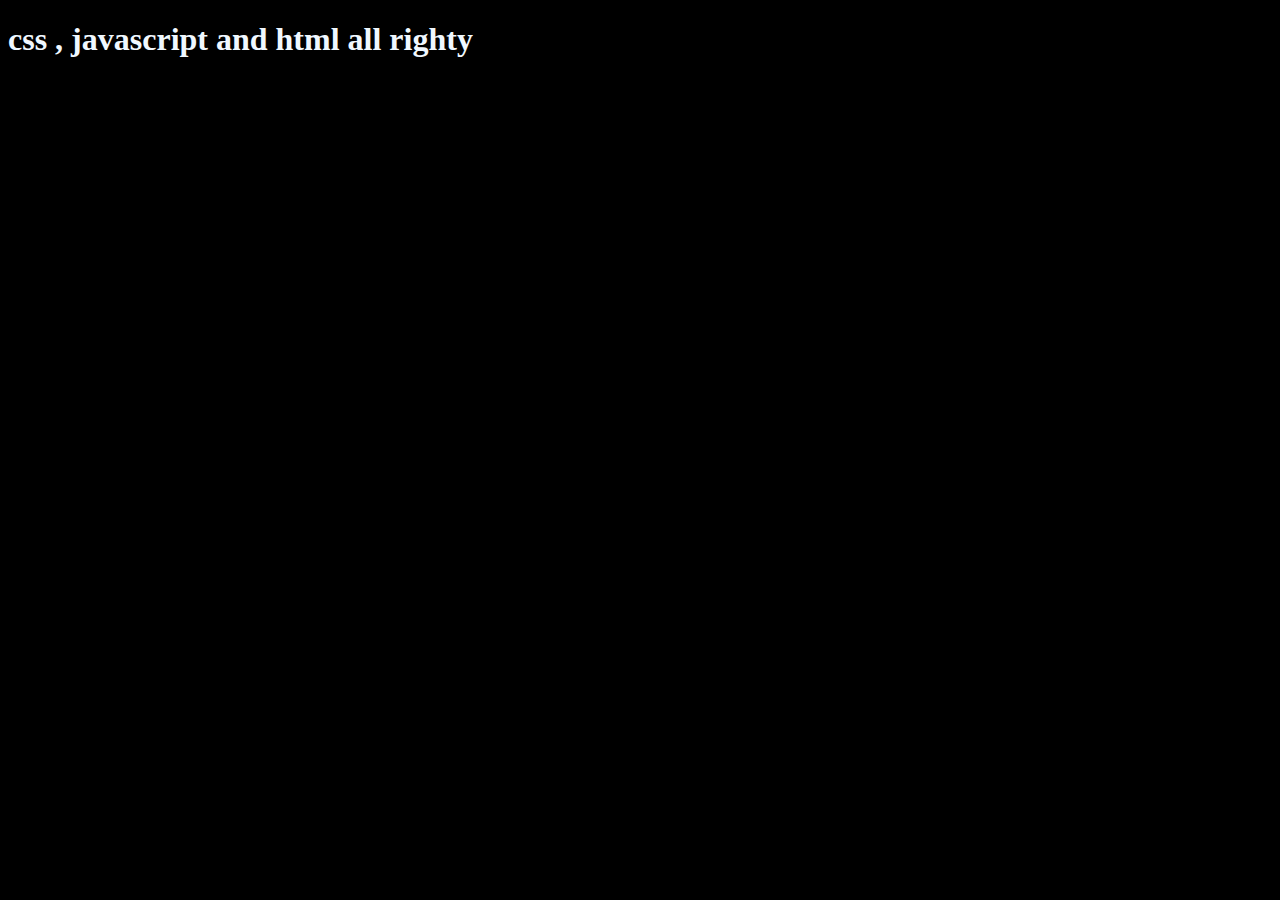
<file: lecture1/index.html>
<!DOCTYPE html>
<html lang="en">
<head>
    <meta charset="UTF-8">
    <meta name="viewport" content="width= , initial-scale=1.0">
    <title>sigma web development course</title>
    <link rel="stylesheet" href="style.css">
    
</head>
<body>
    <h1> css , javascript and html all righty</h1>

    <script src="script.js"></script>
</body>
</html>
</file>
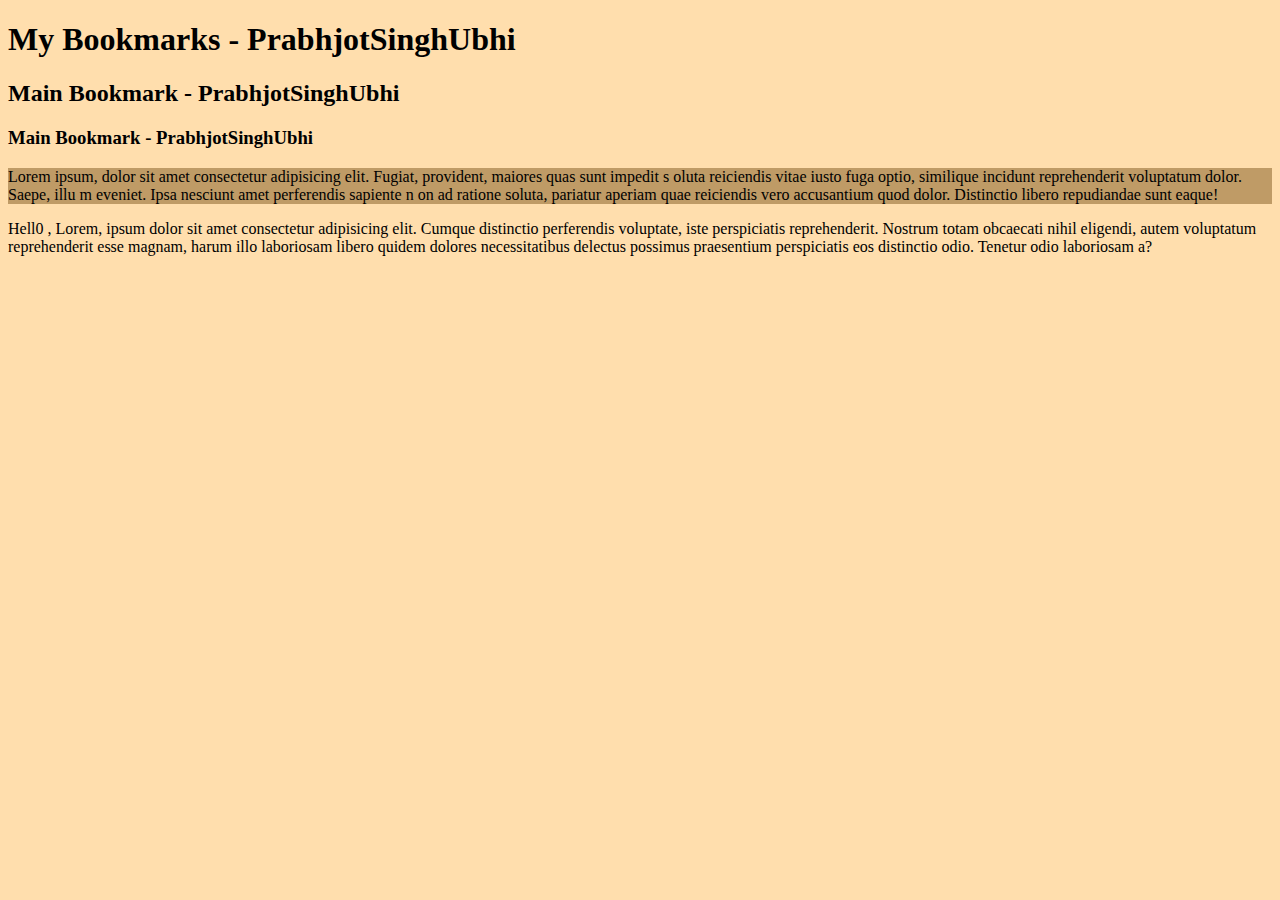
<file: tutorial4/index.html>
<!DOCTYPE html>
<html lang="en">
<head>
    <meta charset="UTF-8">
    <meta name="viewport" content="width=device-width, initial-scale=1.0">
    <title>MY Bookmarks - PrabhjotSinghUbhi</title>
</head>
<body>
    <link rel="stylesheet" href="style.css">
    <h1>My Bookmarks - PrabhjotSinghUbhi</h1>
    <h2>Main Bookmark - PrabhjotSinghUbhi</h2>
    <h3>Main Bookmark - PrabhjotSinghUbhi</h3>
    
    <p style="background-color: rgb(191, 155, 102); body";>  Lorem ipsum, dolor sit amet consectetur adipisicing 
        elit. Fugiat, provident, maiores quas sunt impedit s
        oluta reiciendis vitae iusto fuga optio, similique 
        incidunt reprehenderit voluptatum dolor. Saepe, illu
        m eveniet. Ipsa nesciunt amet perferendis sapiente n
        on ad ratione soluta, pariatur aperiam
         quae reiciendis vero accusantium quod dolor. Distinctio libero repudiandae sunt eaque!
        </p>
        
        <p style="font-weight: margin: height: 78;;">
            Hell0 , Lorem, ipsum dolor sit amet consectetur adipisicing elit.
             Cumque distinctio perferendis voluptate, iste perspiciatis reprehenderit. 
             Nostrum totam obcaecati nihil eligendi, autem voluptatum reprehenderit esse magnam, 
             harum illo laboriosam libero quidem dolores necessitatibus
             delectus possimus praesentium perspiciatis eos distinctio odio. Tenetur odio laboriosam a?
        </p>

</html>
</file>
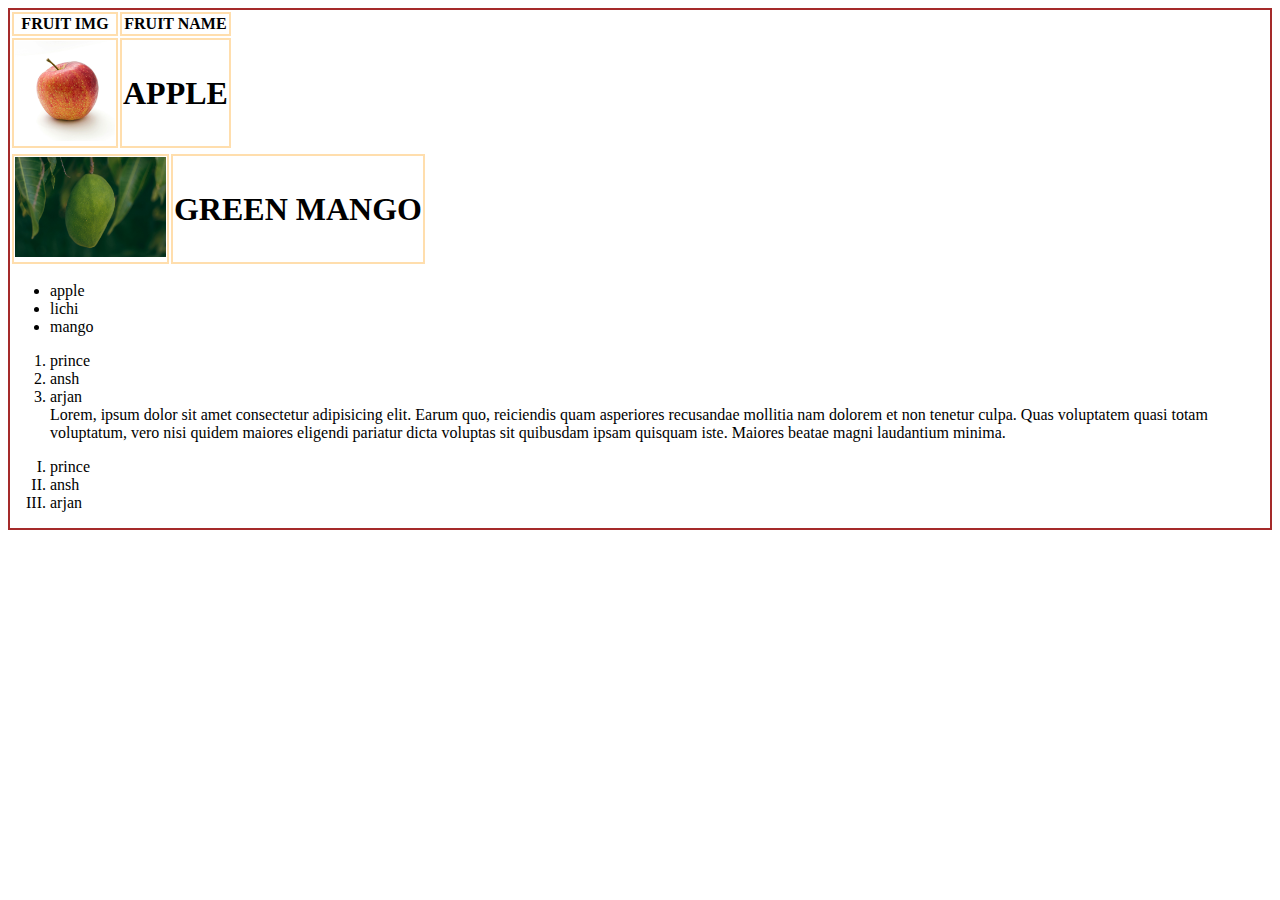
<file: tutorial5/index.html>
<!DOCTYPE html>
<html lang="en">

<head>
    <meta charset="UTF-8">
    <meta name="viewport" content="width=device-width, initial-scale=1.0">
    <title>Images</title>
</head>

<body>
    <link rel="stylesheet" href="style.css">
    <!-- <img src="" alt=""> src and alt are imgs required attributes
</body> -->
    <!-- <img height="100" src="pexels-pixabay-220769.jpg" alt="explicit view"> -->

    <!-- make a table containing name of the fruit color, name , taste -->
    <table>
        <tr>
            <th>FRUIT IMG</th>
            <th>FRUIT NAME</th>
            <!-- <th>FRUIT NAME</th> -->
        </tr>
        <td><img width="100" height="100" src="pexels-mali-102104.jpg " alt=""></td>
        <td>
            <h1>APPLE</h1>
        </td>
    </table>
    <table>
        <tr>
            <!-- <th>FRUIT NAME</th> -->
        </tr>
        <td><img  height="100" src="pexels-messalaciulla-2935021.jpg" alt=""></td>
        <td>
            <h1>GREEN MANGO</h1>
        </td>
    </table>

    <ul type = "name">
        <li>apple</li>
        <li>lichi</li>
        <li>mango</li>
    </ul>
    <ol>
        <li>prince</li>
        <li>ansh</li>
        <li>arjan</li>
        Lorem, ipsum dolor sit amet consectetur adipisicing elit. Earum quo, reiciendis quam asperiores recusandae mollitia nam dolorem et non tenetur culpa. Quas voluptatem quasi totam voluptatum, vero nisi quidem maiores eligendi pariatur dicta voluptas sit quibusdam ipsam quisquam iste. Maiores beatae magni laudantium minima.
    </ol>
    <ol type="I">
        <li>prince</li>
        <li>ansh</li>
        <li>arjan</li>
    </ol>

</html>
</file>
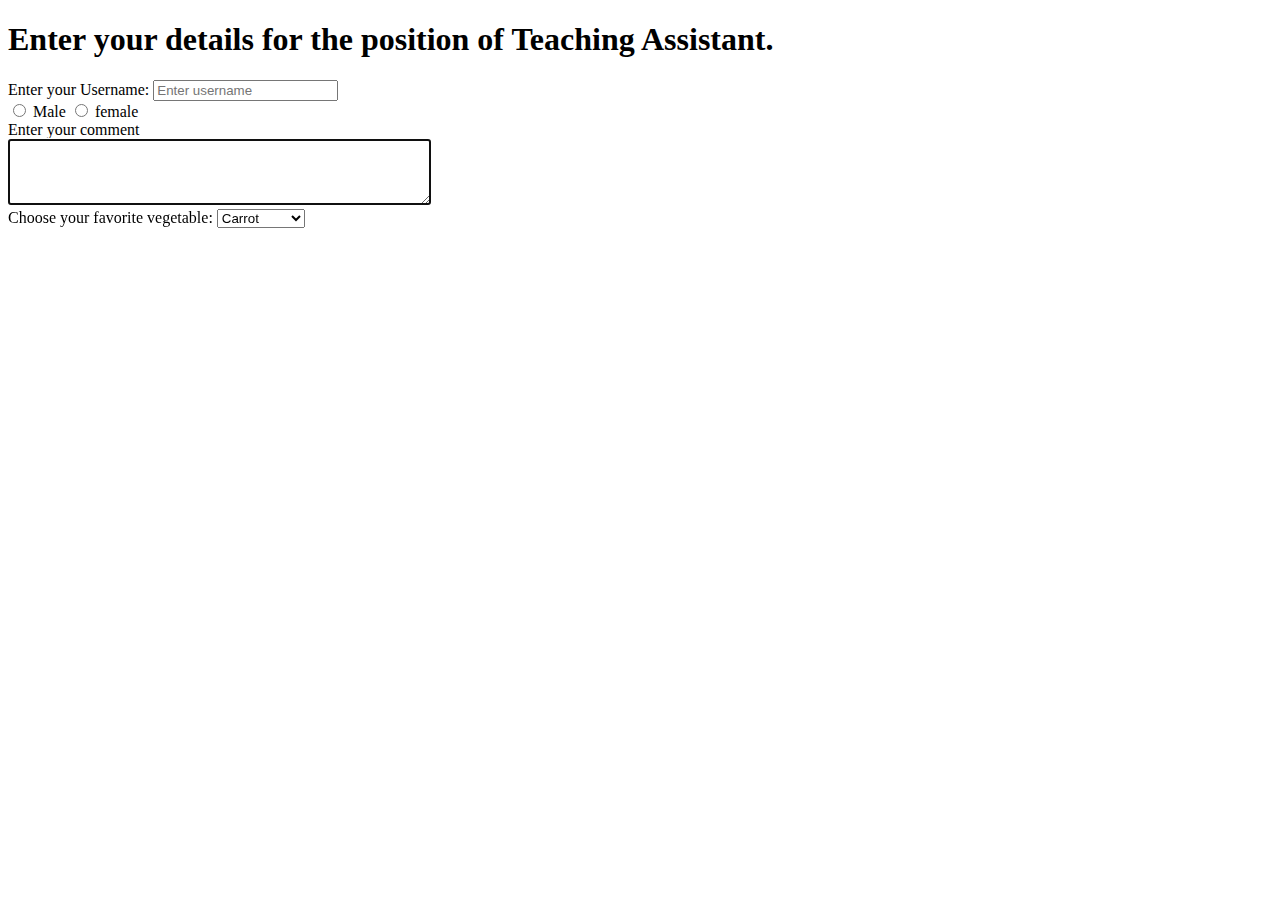
<file: tutorial6/index.html>
<!DOCTYPE html>
<html lang="en">

<head>
    <meta charset="UTF-8">
    <meta name="viewport" content="width=device-width, initial-scale=1.0">
    <title>Forms and input Tags</title>
</head>

<body>
    <h1>Enter your details for the position of Teaching Assistant.</h1>
    <form action="post">
        <div>
            <label for="username">Enter your Username:</label>
            <input type="text" id="username" name="username" placeholder="Enter username"  required>
        </div>
        <!-- <input type="text" id="username" name="username" placeholder="Enter username"> -->
        <div>
            <input type="radio" id="male" name="gender" value="male">
            <label for="male">Male</label>

            <input type="radio" id="female" name="gender" value="female">
            <label for="female">female</label>
        </div>
        <label for="comment">Enter your comment</label>
        <br>
        <textarea name="comment" id="comment" rows="4" cols="50" autofocus></textarea>

        <div>
            <label for="veggie">Choose your favorite vegetable:</label>
            <select name="vegetables" id="veggie">
                <option value="carrot">Carrot</option>
                <option value="Saag">Saag</option>
                <option value="Cauliflower">Cauliflower</option>
            </select>
        </div>




    </form>

</body>

</html>
</file>
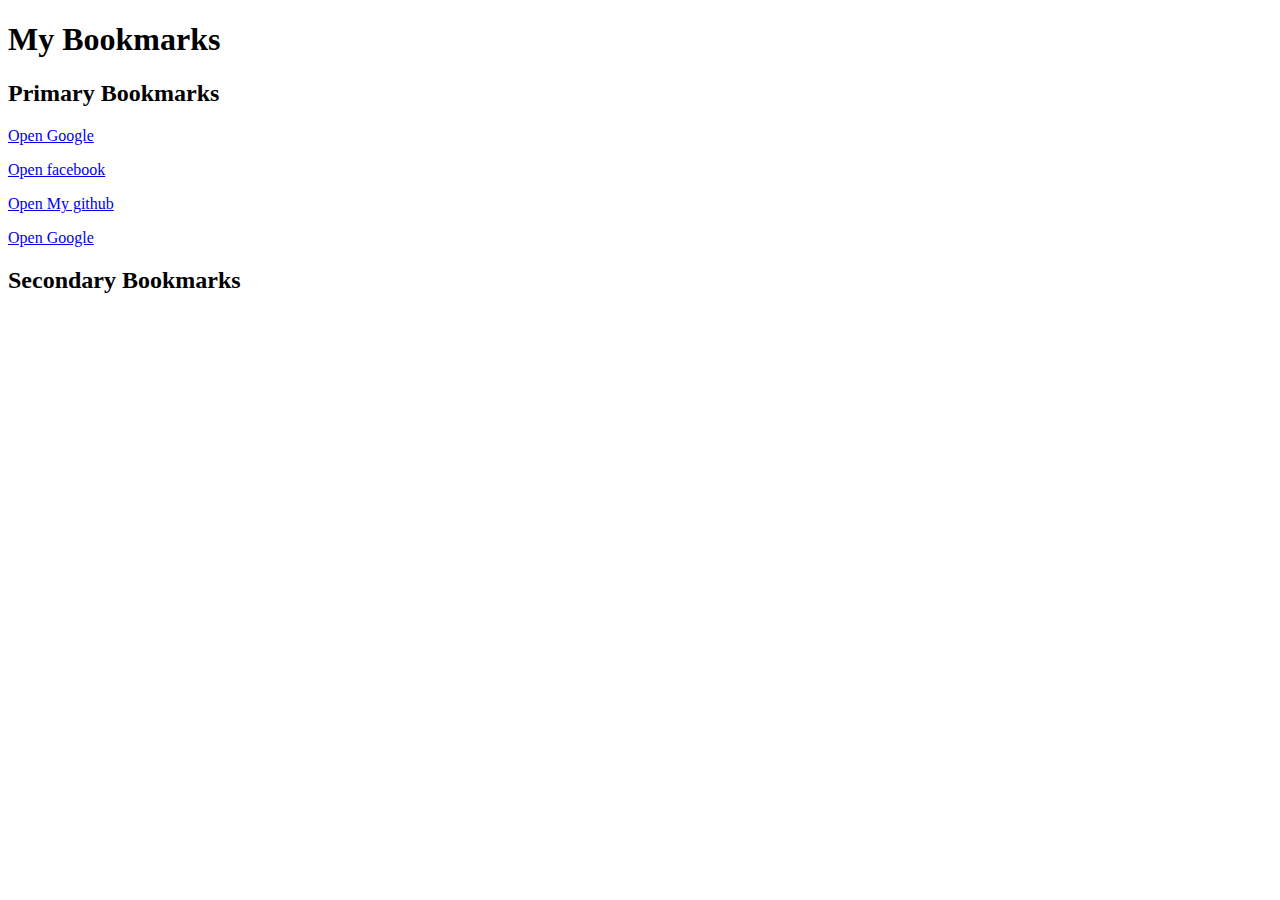
<file: tutorial4/BookMarkManager.html>
<!DOCTYPE html>
<html lang="en">

<head>
    <meta charset="UTF-8">
    <meta name="viewport" content="width=device-width, initial-scale=1.0">
    <title>My Bookmarks</title>
</head>

<body>
    <h1>My Bookmarks</h1>
    <h2>Primary Bookmarks</h2>
    <a target="_blank" href="https://google.com">Open Google</a> <!--this is called an anchor tag-->
    <p><a target="_blank" href="https://facebook.com">Open facebook</a> <!--this is called an anchor tag--></p>
    <p><a target="_blank" href="https://github.com//PrabhjotSinghUbhi">Open My github</a><!--this is called an anchor tag--></p>
    <p>
        <a target="_blank" href="https://google.com">Open Google</a> <!--this is called an anchor tag-->

    </p>

    <h2>Secondary Bookmarks</h2>
</body>

</html>
</file>
<file: lecture1/style.css>
body {
    background-color: black;
    color: aliceblue;
}
</file>
<file: tutorial4/style.css>
body{
    background-color: navajowhite;
}
</file>
<file: tutorial5/style.css>
th{
    border: 2px solid navajowhite;
}
td{
    border: 2px solid navajowhite;
}

body{
    border: 2px solid brown;
}
</file>
